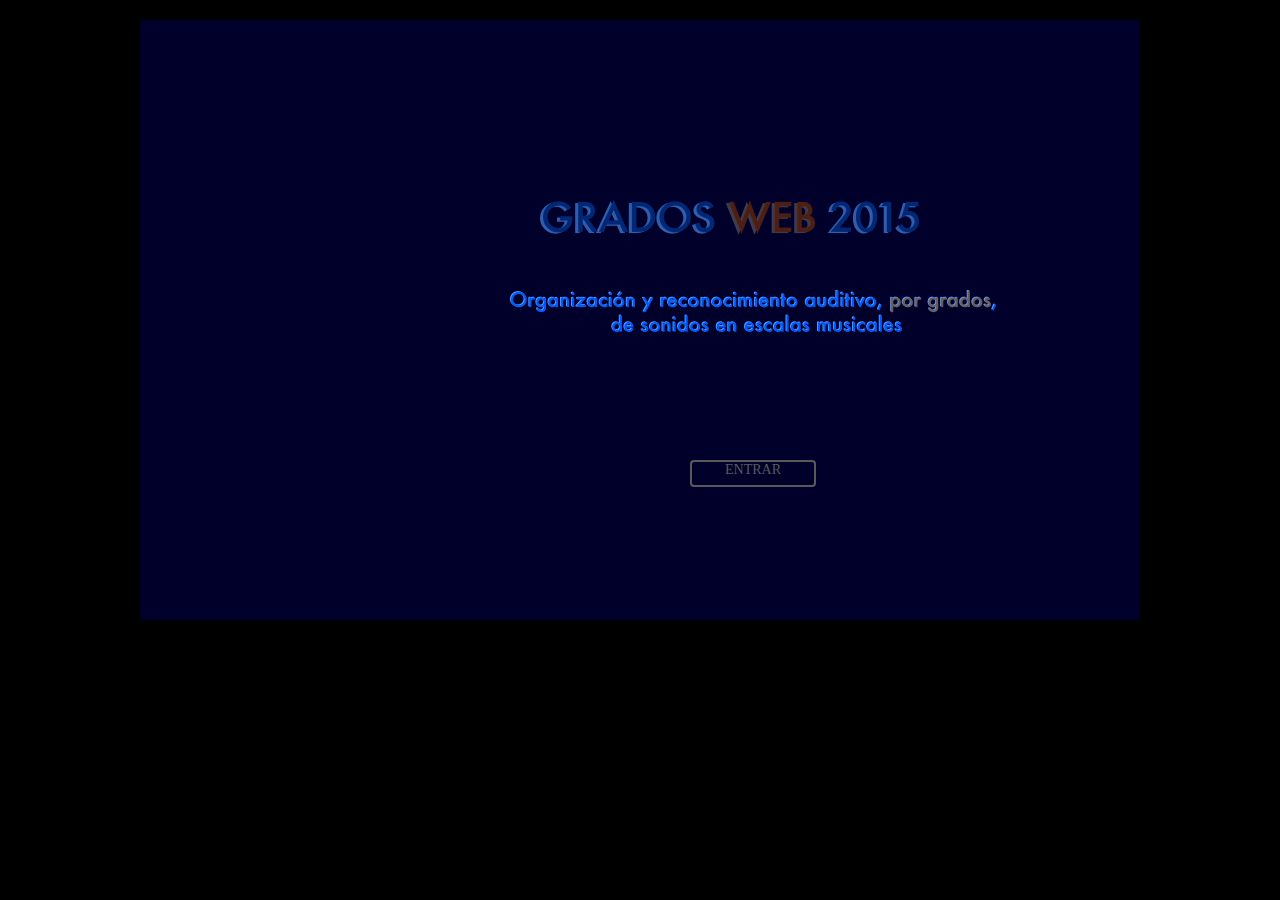
<file: index.html>
<!DOCTYPE html>
<html>
<head>
    <meta charset="utf-8" />
    <title>Prueba Grados Web 2015</title>
    <script type="text/javascript" src="jquery-2.1.4.js"></script>
    <script type="text/javascript" src="gradosWeb.js"></script>
    <link rel="stylesheet" type="text/css" href="gradosWeb.css">
</head>
<body>
    <div id="audios">
    </div>
    <div id="pantprinc"> 
        <img id="baseGrados" src="baseGrados.png">
        <img class="grado" id="grado1" src="grado1.png">
        <img class="grado" id="grado2" src="grado2.png">
        <img class="grado" id="grado3" src="grado3.png">
        <img class="grado" id="grado4" src="grado4.png">
        <img class="grado" id="grado5" src="grado5.png">
        <img class="grado" id="grado6" src="grado6.png">
        <img class="grado" id="grado7" src="grado7.png">
        <img class="grado" id="grado8" src="grado8.png">

        <img id="fondoTeclado" src="fondoTeclado.png">
        <img id="teclado" src="teclado.png">
        <img id="maskTeclado" src="maskTeclado.png">
        
        <img id="fondosupA" src="fondosupA.png">
        <img id="fondosupB" src="fondosupB.png">
        <img id="fondoinfA" src="fondoinfA.png">
        <img id="fondoinfB" src="fondoinfB.png">

        <div id="titulo">Tonalidad</div>
        <div id="marcoTonalidades"></div>

        <div id="encabezado"></div>
        <div class="tonal" id="MI"></div>
        <div class="tonal" id="MIb"></div>
        <div class="tonal" id="RE"></div>
        <div class="tonal" id="DOs"></div>
        <div class="tonal" id="DO"></div>
        <div class="tonal" id="SI"></div>
        <div class="tonal" id="SIb"></div>
        <div class="tonal" id="LA"></div>
        <div class="tonal" id="LAb"></div>
        <div class="tonal" id="SOL"></div>
        <div class="tonal" id="FAs"></div>
        <div class="tonal" id="FA"></div>

        <div id="meta">Meta</div>
        <div id="marcoMeta"></div>
        <div class="meta" id="meta1">3</div>
        <div class="meta" id="meta2">4</div>
        <div class="meta" id="meta3">5</div>
        <div class="meta" id="meta4">6</div>
        <div class="meta" id="meta5">7</div>
        <div class="meta" id="meta6">8</div>
        <div class="meta" id="meta7">9</div>
        <div class="meta" id="meta8">10</div>
        <div class="meta" id="meta9">11</div>
        <div class="meta" id="meta10">12</div>
        <div class="meta" id="meta11">13</div>
        <div class="meta" id="meta12">14</div>
        <div class="meta" id="meta13">15</div>
        <div class="meta" id="meta14">16</div>
        <div class="meta" id="meta15">17</div>
        <div class="meta" id="meta16">18</div>
        <div class="meta" id="meta17">19</div>
        <div class="meta" id="meta18">20</div>
        
        <div id="tituloModos">Clase de escala</div>
        <div id="marcoModos"></div>

        <div class="modo" id="modo1">Mayor natural</div>
        <div class="modo" id="modo2">Menor armónica</div>
        <div class="modo" id="modo3">Menor natural</div>
        <div class="modo" id="modo4">Menor melódica</div>

        <div id="nuevosonido"></div>
        <div id="repetirsonido"></div>
        <div id="evaluar">Evaluar</div>
        <div id="oirtonalidad">Oir tonalidad</div>
        <div id="marcador1">0</div>
        <div id="marcador2">0</div>

        <img class="marca" id="marcaColumna1" src="path4140.png">
        <img class="marca" id="marcaColumna2" src="path4140.png">
        <img class="marca" id="marcaColumna3" src="path4140.png">
        <img class="marca" id="marcaColumna4" src="path4140.png">
        <img class="marca" id="marcaColumna5" src="path4140.png">
        <img class="marca" id="marcaColumna6" src="path4140.png">
        <img class="marca" id="marcaColumna7" src="path4140.png">
        <img class="marca" id="marcaColumna8" src="path4140.png">
        <img class="marca" id="marcaColumna9" src="path4140.png">
        <img class="marca" id="marcaColumna10" src="path4140.png">

        <div id="tituloSerie">Tamaño de la serie:</div>
        <div class="numserie" id="uno">1</div>
        <div class="numserie" id="dos">2</div>
        <div class="numserie" id="tres">3</div>
        <div class="numserie" id="cuatro">4</div>
        <div class="numserie" id="cinco">5</div>
        <div class="numserie" id="seis">6</div>
        <div class="numserie" id="siete">7</div>
        <div class="numserie" id="ocho">8</div>
        <div class="numserie" id="nueve">9</div>
        <div class="numserie" id="diez">10</div>

        <img class="sgp" id="sombraGrado1" src="mask2b.png">
        <img class="sgp" id="sombraGrado2" src="mask2b.png">
        <img class="sgp" id="sombraGrado3" src="mask2b.png">
        <img class="sgp" id="sombraGrado4" src="mask2b.png">
        <img class="sgp" id="sombraGrado5" src="mask2b.png">
        <img class="sgp" id="sombraGrado6" src="mask2b.png">
        <img class="sgp" id="sombraGrado7" src="mask2b.png">
        <img class="sgp" id="sombraGrado8" src="mask2b.png">
        <img class="sgp" id="sombraGrado9" src="mask2b.png">
        <img class="sgp" id="sombraGrado10" src="mask2b.png">
        <img id="sombraGradop" src="sombraGradop.png">

        <div class="g1 gris" id="grado1-1"></div>
        <div class="g1 gris" id="grado2-1"></div>
        <div class="g1 gris" id="grado3-1"></div>
        <div class="g1 gris" id="grado4-1"></div>
        <div class="g1 gris" id="grado5-1"></div>
        <div class="g1 gris" id="grado6-1"></div>
        <div class="g1 gris" id="grado7-1"></div>
        <div class="g1 gris" id="grado8-1"></div>

        <div class="g2 gris" id="grado1-2"></div>
        <div class="g2 gris" id="grado2-2"></div>
        <div class="g2 gris" id="grado3-2"></div>
        <div class="g2 gris" id="grado4-2"></div>
        <div class="g2 gris" id="grado5-2"></div>
        <div class="g2 gris" id="grado6-2"></div>
        <div class="g2 gris" id="grado7-2"></div>
        <div class="g2 gris" id="grado8-2"></div>

        <div class="g3 gris" id="grado1-3"></div>
        <div class="g3 gris" id="grado2-3"></div>
        <div class="g3 gris" id="grado3-3"></div>
        <div class="g3 gris" id="grado4-3"></div>
        <div class="g3 gris" id="grado5-3"></div>
        <div class="g3 gris" id="grado6-3"></div>
        <div class="g3 gris" id="grado7-3"></div>
        <div class="g3 gris" id="grado8-3"></div>

        <div class="g4 gris" id="grado1-4"></div>
        <div class="g4 gris" id="grado2-4"></div>
        <div class="g4 gris" id="grado3-4"></div>
        <div class="g4 gris" id="grado4-4"></div>
        <div class="g4 gris" id="grado5-4"></div>
        <div class="g4 gris" id="grado6-4"></div>
        <div class="g4 gris" id="grado7-4"></div>
        <div class="g4 gris" id="grado8-4"></div>

        <div class="g5 gris" id="grado1-5"></div>
        <div class="g5 gris" id="grado2-5"></div>
        <div class="g5 gris" id="grado3-5"></div>
        <div class="g5 gris" id="grado4-5"></div>
        <div class="g5 gris" id="grado5-5"></div>
        <div class="g5 gris" id="grado6-5"></div>
        <div class="g5 gris" id="grado7-5"></div>
        <div class="g5 gris" id="grado8-5"></div>

        <div class="g6 gris" id="grado1-6"></div>
        <div class="g6 gris" id="grado2-6"></div>
        <div class="g6 gris" id="grado3-6"></div>
        <div class="g6 gris" id="grado4-6"></div>
        <div class="g6 gris" id="grado5-6"></div>
        <div class="g6 gris" id="grado6-6"></div>
        <div class="g6 gris" id="grado7-6"></div>
        <div class="g6 gris" id="grado8-6"></div>

        <div class="g7 gris" id="grado1-7"></div>
        <div class="g7 gris" id="grado2-7"></div>
        <div class="g7 gris" id="grado3-7"></div>
        <div class="g7 gris" id="grado4-7"></div>
        <div class="g7 gris" id="grado5-7"></div>
        <div class="g7 gris" id="grado6-7"></div>
        <div class="g7 gris" id="grado7-7"></div>
        <div class="g7 gris" id="grado8-7"></div>

        <div class="g8 gris" id="grado1-8"></div>
        <div class="g8 gris" id="grado2-8"></div>
        <div class="g8 gris" id="grado3-8"></div>
        <div class="g8 gris" id="grado4-8"></div>
        <div class="g8 gris" id="grado5-8"></div>
        <div class="g8 gris" id="grado6-8"></div>
        <div class="g8 gris" id="grado7-8"></div>
        <div class="g8 gris" id="grado8-8"></div>

        <div class="g9 gris" id="grado1-9"></div>
        <div class="g9 gris" id="grado2-9"></div>
        <div class="g9 gris" id="grado3-9"></div>
        <div class="g9 gris" id="grado4-9"></div>
        <div class="g9 gris" id="grado5-9"></div>
        <div class="g9 gris" id="grado6-9"></div>
        <div class="g9 gris" id="grado7-9"></div>
        <div class="g9 gris" id="grado8-9"></div>

        <div class="g10 gris" id="grado1-10"></div>
        <div class="g10 gris" id="grado2-10"></div>
        <div class="g10 gris" id="grado3-10"></div>
        <div class="g10 gris" id="grado4-10"></div>
        <div class="g10 gris" id="grado5-10"></div>
        <div class="g10 gris" id="grado6-10"></div>
        <div class="g10 gris" id="grado7-10"></div>
        <div class="g10 gris" id="grado8-10"></div>

        <img class="gp" id="gradop1" src="gradop.png" draggable="true">
        <img class="gp" id="gradop2" src="gradop.png" draggable="true">
        <img class="gp" id="gradop3" src="gradop.png" draggable="true">
        <img class="gp" id="gradop4" src="gradop.png" draggable="true">
        <img class="gp" id="gradop5" src="gradop.png" draggable="true">
        <img class="gp" id="gradop6" src="gradop.png" draggable="true">
        <img class="gp" id="gradop7" src="gradop.png" draggable="true">
        <img class="gp" id="gradop8" src="gradop.png" draggable="true">
        <img class="gp" id="gradop9" src="gradop.png" draggable="true">
        <img class="gp" id="gradop10" src="gradop.png" draggable="true">

        <img id="fondoEntrada" src="portadaFondo.png">
        <img class="portada" id="portada1" src="portada1.png">
        <img class="portada" id="portada2" src="portada2.png">
        <img class="portada" id="portada3" src="portada3.png">

        <img class="portada" id="creditos1" src="creditos1.png">
        <img class="portada" id="creditos2" src="creditos2.png">
        <img class="portada" id="creditos3" src="creditos3.png">
        <img class="portada" id="creditos4" src="creditos4.png">
        <img class="portada" id="creditos5" src="creditos5.png">
        <img class="portada" id="creditos6" src="creditos6.png">

        <div id="boton1">ENTRAR</div>
    </div>

	<script type="text/javascript">
        inicio();
	</script>
</body>
</html>
</file>
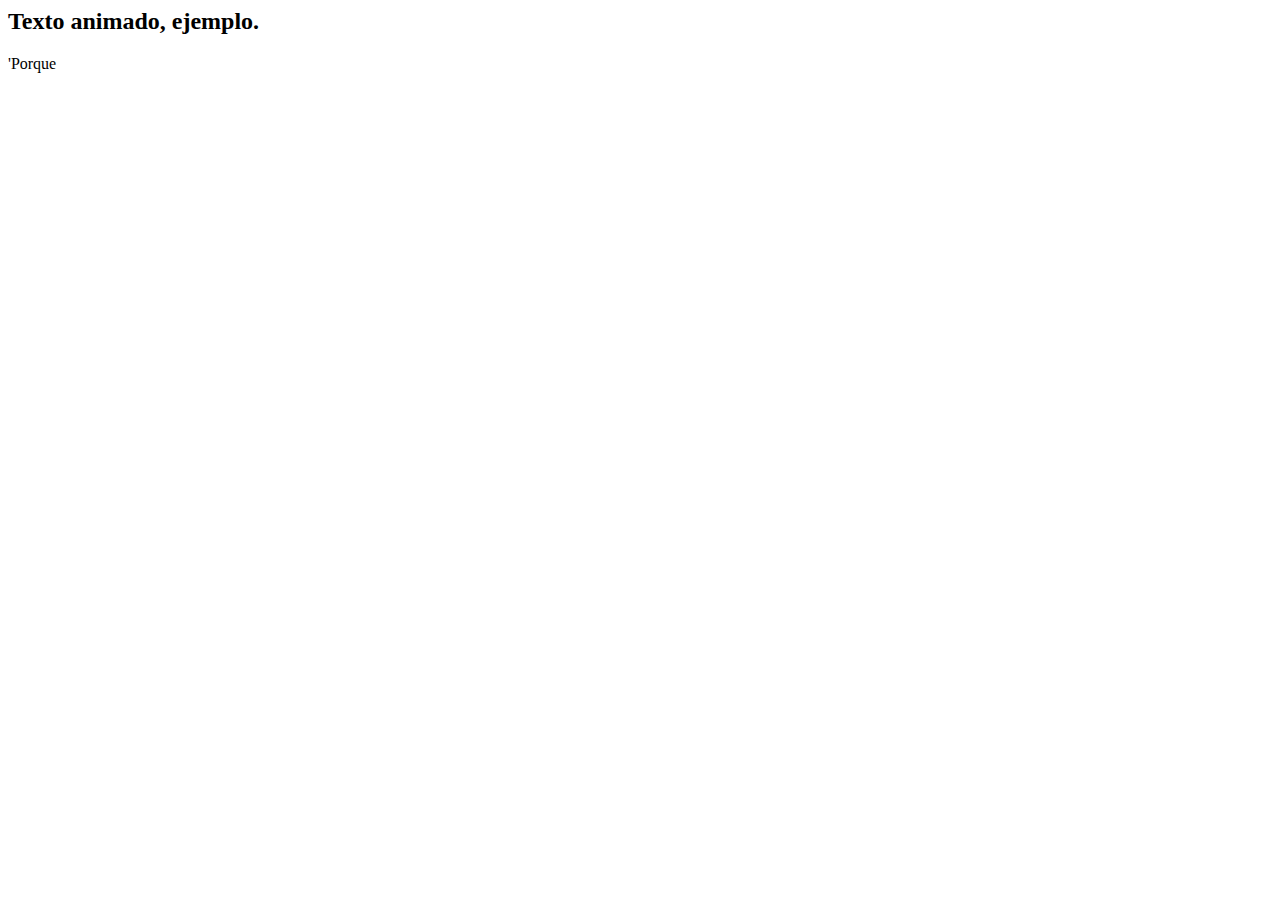
<file: movText.html>
<html>
<head>
   <meta charset="utf-8" />
   <title>Ejemplo de texto en movimiento</title>
</head>

<body>
<h2>Texto animado, ejemplo.</h2>

<div id="divTexto"></div>

<script language="javascript">

//variable con la posicion en el texto. poner siempre a 0
var pos = 0;
//variable con el texto a mostrar
var texto = "'Porque de tal manera amó Dios al mundo, que dió a su Hijo unigénito...'";
// donde se va a mostrar el texto
var miDiv = "divTexto";
// tempo de aparición del texto
var vel = 100;

//creo una funcion para cambiar el texto
function animarTexto(){
   //incremento la posicion en 1 y extraigo el texto a mostrar en este momento.
   pos = pos + 1;
   var textoActual = texto.substring(0,pos);
   //capturo el div donde se pone el texto
   var t = document.getElementById(miDiv);
   t.textContent = textoActual;
   //controla la cantidad de veces que se llama a la funcion 'animarTexto'
   if (pos <= texto.length){
      //llama varias veces a la función 'animarTexto'
      setTimeout(animarTexto,vel);
   }
};
//llamo a la función para poner el texto en movimiento
animarTexto();
</script>

</body>
</html>
</file>
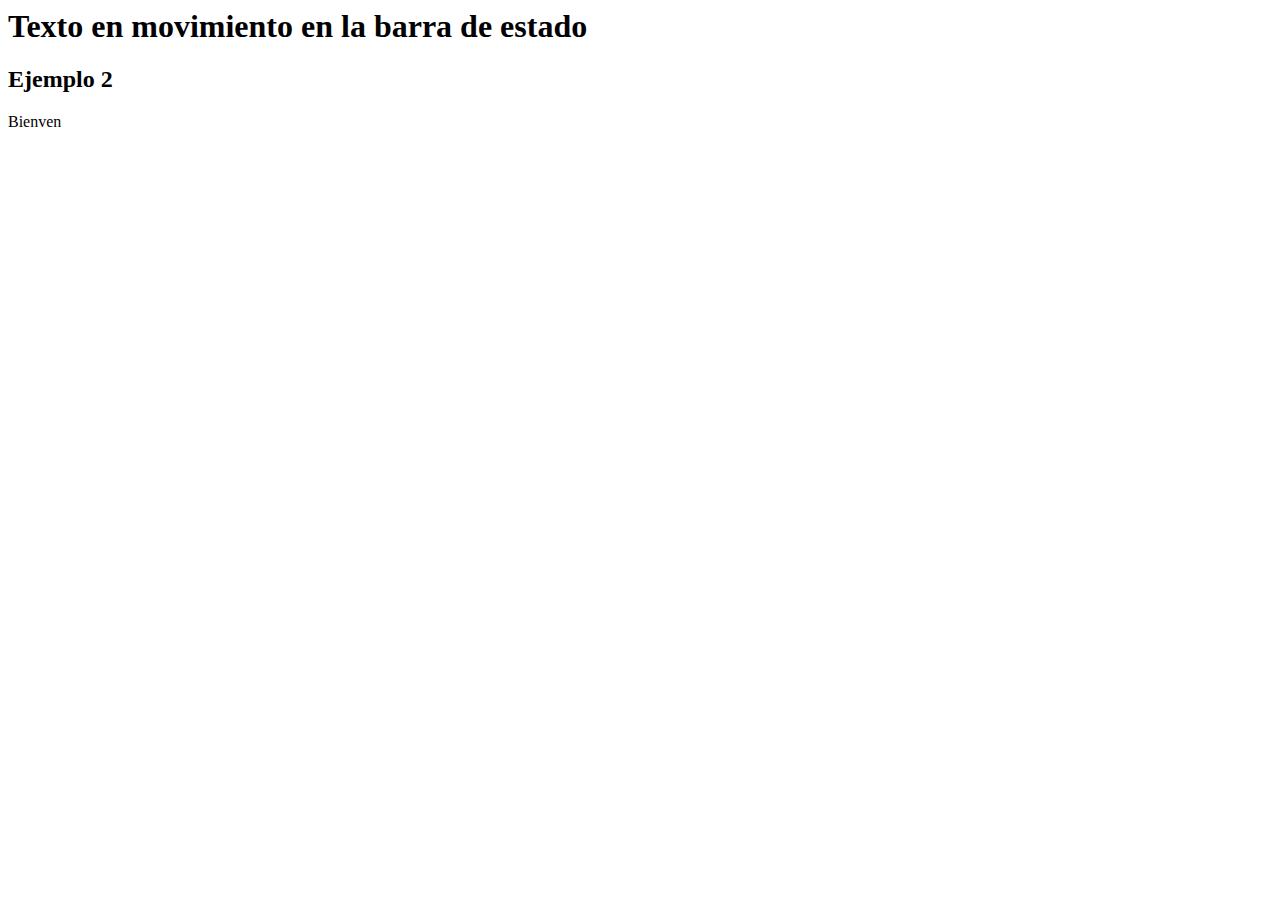
<file: textoMov.html>
<html>
<head>
   <title>Segundo ejemplo de texto en movimiento</title>
</head>

<body>
<h1>Texto en movimiento en la barra de estado</h1>
<h2>Ejemplo 2</h2>
<div id="marcador2">Hola</div>

<script language="javascript">

//variable con el texto a mostrar
var texto = "Bienvenidos a mi pagina web!!!";
//variable con la posicion en el texto. poner siempre a 0
var pos = 0;

//creo una funcion para cambiar el texto de la barra de estado
function textoEstado(){
   //incremento la posicion en 1 y extraigo el texto a mostrar en este momento.
   pos = pos + 1;
   var textoActual = texto.substring(0,pos);
   //pongo el texto que quiero mostrar en la barra de estado del navegador
   var t = document.getElementById("marcador2");
   t.textContent = textoActual;
   //Llamamos otra vez a esta funcion para que continue    mostrando texto
   if (pos == texto.length){
      //si hemos llegado al final, vuelvo al principio y hago un retardo superior
      pos = 0;
      setTimeout(textoEstado,1600);
   } else{
      //si no hemos llegado al final, sigo con la funcion con un retardo minimo.
      setTimeout(textoEstado,100);
   }
};
//llamo a la función para poner el texto en movimiento
textoEstado();
</script>

</body>
</html>
</file>
<file: gradosWeb.css>
body {
    background-color: black;
    color: white;
    text-align: center;
    font-family: "Futura", fantasy;
}

#pantprinc {
	position: relative; 
	z-index: 0; 
	/*border: 1px solid white;*/
	width: 1000px; 
	height:600px; 
	margin: auto; 
	margin-top: 20px; 
}

#fondoEntrada {
	position: absolute;
	left: 0px; 
	top: 0px;
	width: 1000px; 
	height:600px; 
}

#portada1 {
	position: absolute;
	left: 400px; 
	top: 180px;
}

#portada2 {
	position: absolute;
	left: 370px; 
	top: 270px;
}

#portada3 {
	position: absolute;
	left: 750px; 
	top: 15px;
}

#creditos1 {
	position: absolute;
	left: 100px; 
	top: 180px;
}

#creditos2 {
	position: absolute;
	left: 100px; 
	top: 205px;
}

#creditos3 {
	position: absolute;
	left: 100px; 
	top: 265px;
}

#creditos4 {
	position: absolute;
	left: 100px; 
	top: 290px;
}

#dcreditos4 {
	position: absolute;
	left: 100px; 
	top: 300px;
	color: black;
}

#creditos5 {
	position: absolute;
	left: 100px; 
	top: 330px;
}

#creditos6 {
	position: absolute;
	left: 100px; 
	top: 355px;
}

.portada {
	opacity: 0.0;
    filter: alpha(opacity=0); /* For IE8 and earlier */
}

#boton1 {
	position: absolute;
	width: 122px;
	height: 23px;
	left: 550px; 
	top: 440px;
	border-radius: 4px;
	border: 2px solid rgb(10,10,10);
	color: rgb(10,10,10);
	font-size: 14px;
}

#fondosupA {
	left: 291px; 
	top: 40px;
	position: absolute;
}

#fondosupB {
	left: 463px; 
	top: 130px;
	position: absolute;
}

#fondoinfA {
	left: 291px; 
	top: 456px;
	position: absolute;
}

#fondoinfB {
	left: 463px; 
	top: 363px;
	position: absolute;
}

#baseGrados {
	left: 370px; 
	top: 188px;
	height: 254px;
	position: absolute;
	opacity: 0.65;
    filter: alpha(opacity=65); /* For IE8 and earlier */
}

.grado {
	left: 340px; 
	position: absolute;
	opacity: 0.75;
    filter: alpha(opacity=75); /* For IE8 and earlier */
}

#grado1 {
	top: 415px;
}

#grado2 {
	top: 383px;
}

#grado3 {
	top: 351px;
}

#grado4 {
	top: 319px;
}

#grado5 {
	top: 287px;
}

#grado6 {
	top: 255px;
}

#grado7 {
	top: 223px;
}

#grado8 {
	top: 191px;
}

.g1 {
	position: absolute;
	left: 489px; 
	border-radius: 100%;
	width: 29px;
	height: 29px;
}

#grado1-1 {
	top: 414px;
}

#grado2-1 {
	top: 382px;
}

#grado3-1 {
	top: 350px;
}

#grado4-1 {
	top: 318px;
}

#grado5-1 {
	top: 286px;
}

#grado6-1 {
	top: 254px;
}

#grado7-1 {
	top: 222px;
}

#grado8-1 {
	top: 190px;
}

.g2 {
	position: absolute;
	left: 528px; 
	border-radius: 100%;
	width: 29px;
	height: 29px;
}

#grado1-2 {
	top: 414px;
}

#grado2-2 {
	top: 382px;
}

#grado3-2 {
	top: 350px;
}

#grado4-2 {
	top: 318px;
}

#grado5-2 {
	top: 286px;
}

#grado6-2 {
	top: 254px;
}

#grado7-2 {
	top: 222px;
}

#grado8-2 {
	top: 190px;
}

.g3 {
	position: absolute;
	left: 567px; 
	border-radius: 100%;
	width: 29px;
	height: 29px;
}

#grado1-3 {
	top: 414px;
}

#grado2-3 {
	top: 382px;
}

#grado3-3 {
	top: 350px;
}

#grado4-3 {
	top: 318px;
}

#grado5-3 {
	top: 286px;
}

#grado6-3 {
	top: 254px;
}

#grado7-3 {
	top: 222px;
}

#grado8-3 {
	top: 190px;
}

.g4 {
	position: absolute;
	left: 606px; 
	border-radius: 100%;
	width: 29px;
	height: 29px;
}

#grado1-4 {
	top: 414px;
}

#grado2-4 {
	top: 382px;
}

#grado3-4 {
	top: 350px;
}

#grado4-4 {
	top: 318px;
}

#grado5-4 {
	top: 286px;
}

#grado6-4 {
	top: 254px;
}

#grado7-4 {
	top: 222px;
}

#grado8-4 {
	top: 190px;
}

.g5 {
	position: absolute;
	left: 645px; 
	border-radius: 100%;
	width: 29px;
	height: 29px;
}

#grado1-5 {
	top: 414px;
}

#grado2-5 {
	top: 382px;
}

#grado3-5 {
	top: 350px;
}

#grado4-5 {
	top: 318px;
}

#grado5-5 {
	top: 286px;
}

#grado6-5 {
	top: 254px;
}

#grado7-5 {
	top: 222px;
}

#grado8-5 {
	top: 190px;
}

.g6 {
	position: absolute;
	left: 684px; 
	border-radius: 100%;
	width: 29px;
	height: 29px;
}

#grado1-6 {
	top: 414px;
}

#grado2-6 {
	top: 382px;
}

#grado3-6 {
	top: 350px;
}

#grado4-6 {
	top: 318px;
}

#grado5-6 {
	top: 286px;
}

#grado6-6 {
	top: 254px;
}

#grado7-6 {
	top: 222px;
}

#grado8-6 {
	top: 190px;
}

.g7 {
	position: absolute;
	left: 723px; 
	border-radius: 100%;
	width: 29px;
	height: 29px;
}

#grado1-7 {
	top: 414px;
}

#grado2-7 {
	top: 382px;
}

#grado3-7 {
	top: 350px;
}

#grado4-7 {
	top: 318px;
}

#grado5-7 {
	top: 286px;
}

#grado6-7 {
	top: 254px;
}

#grado7-7 {
	top: 222px;
}

#grado8-7 {
	top: 190px;
}

.g8 {
	position: absolute;
	left: 762px; 
	border-radius: 100%;
	width: 29px;
	height: 29px;
}

#grado1-8 {
	top: 414px;
}

#grado2-8 {
	top: 382px;
}

#grado3-8 {
	top: 350px;
}

#grado4-8 {
	top: 318px;
}

#grado5-8 {
	top: 286px;
}

#grado6-8 {
	top: 254px;
}

#grado7-8 {
	top: 222px;
}

#grado8-8 {
	top: 190px;
}

.g9 {
	position: absolute;
	left: 801px; 
	border-radius: 100%;
	width: 29px;
	height: 29px;
}

#grado1-9 {
	top: 414px;
}

#grado2-9 {
	top: 382px;
}

#grado3-9 {
	top: 350px;
}

#grado4-9 {
	top: 318px;
}

#grado5-9 {
	top: 286px;
}

#grado6-9 {
	top: 254px;
}

#grado7-9 {
	top: 222px;
}

#grado8-9 {
	top: 190px;
}

.g10 {
	position: absolute;
	left: 840px; 
	border-radius: 100%;
	width: 29px;
	height: 29px;
}

#grado1-10 {
	top: 414px;
}

#grado2-10 {
	top: 382px;
}

#grado3-10 {
	top: 350px;
}

#grado4-10 {
	top: 318px;
}

#grado5-10 {
	top: 286px;
}

#grado6-10 {
	top: 254px;
}

#grado7-10 {
	top: 222px;
}

#grado8-10 {
	top: 190px;
}


#teclado {
	left: 300px; 
	top: 190px;
	width: 76px;
	height: 360px;
	position: absolute;
	opacity: 0.55;
    filter: alpha(opacity=55); /* For IE8 and earlier */
}

#fondoTeclado {
	left: 290px; 
	top: 170px;
	position: absolute;
}

#maskTeclado {
	left: 256px; 
	top: -10px;
	position: absolute;
}

#sombraGradop {
	position: absolute;
	left: 490px;
	top: 145px;
	width: 29px;
	height: 300px;
	display: none;
}

.gp {
	left: 955px; 
	top: 145px;
	position: absolute;
	display: none;
}

#maskPanelTons {
	left: 70px; 
	top: 160px;
	position: absolute;
}

#nuevosonido {
	left: 520px;
	top: 520px;
	position: absolute;
	width: 65px;
	height: 44px;
	color: rgb(0,220,255);
	border-radius: 5px;
}

#repetirsonido {
	left: 625px;
	top: 520px;
	position: absolute;
	width: 72px;
	height: 43px;
	color: rgb(255,208,0);
	border-radius: 5px;
}

#evaluar {
	left: 735px;
	top: 530px;
	position: absolute;
	width: 72px;
	height: 24px;
	color: lime;
	border-radius: 5px;
}

#oirtonalidad {
	left: 296px;
	top: 520px;
	position: absolute;
	width: 90px;
	height: 43px;
	color: rgb(0,130,255);
	border-radius: 5px;
}

.tonal {
	position: absolute;
	width: 80px;
	height: 18px;
	border-radius: 8px;
	border: 2px solid rgb(60,60,60);
	color: rgb(60,60,60);
	font-size: 14px;
}

#FA {
	left: 5px;
	top: 475px;
}

#FAs {
	left: 91px;
	top: 475px;
}

#SOL {
	left: 177px;
	top: 475px;
}

#LAb {
	left: 5px;
	top: 450px;
}

#LA {
	left: 91px;
	top: 450px;
}

#SIb {
	left: 177px;
	top: 450px;
}

#SI {
	left: 5px;
	top: 425px;
}

#DO {
	left: 91px;
	top: 425px;
}

#DOs {
	left: 177px;
	top: 425px;
}

#RE {
	left: 5px;
	top: 400px;
}

#MIb {
	left: 91px;
	top: 400px;
}

#MI {
	left: 177px;
	top: 400px;
}

#titulo {
	left: 95px;
	top: 365px;
	position: absolute;
	color: rgb(60,60,60);
	width: 96px;
	height: 20px;
}

#marcoTonalidades {
	left: 0px;
	top: 393px;
	position: absolute;
	width: 264px;
	height: 108px;
	border-radius: 8px;
	border: 1px solid rgb(60,60,60);
}

#tituloModos {
	left: 74px;
	top: 250px;
	position: absolute;
	color: rgb(60,60,60);
	width: 136px;
	height: 18px;
	
}

#marcoModos {
	left: 0px;
	top: 275px;
	position: absolute;
	width: 264px;
	height: 57px;
	border-radius: 8px;
	border: 1px solid rgb(60,60,60);
}

.modo {
	position: absolute;
	width: 122px;
	height: 20px;
	border-radius: 8px;
	border: 2px solid rgb(60,60,60);
	color: rgb(60,60,60);
	font-size: 14px;
}

#modo1 {
	left: 5px;
	top: 280px;
}

#modo2 {
	left: 137px;
	top: 280px;
}

#modo3 {
	left: 5px;
	top: 305px;
}

#modo4 {
	left: 137px;
	top: 305px;
}

.meta {
	position: absolute;
	width: 36px;
	height: 17px;
	border-radius: 8px;
	border: 2px solid rgb(60,60,60);
	color: rgb(60,60,60);
	font-size: 13px;
}

#meta {
	left: 100px;
	top: 110px;
	position: absolute;
	width: 58px;
	height: 17px;
	color: rgb(60,60,60);
	font-size: 16px;
}

#marcoMeta {
	left: 0px;
	top: 135px;
	position: absolute;
	width: 264px;
	height: 74px;
	border-radius: 8px;
	border: 2px solid rgb(60,60,60);
}

#meta1 {
	left: 6px;
	top: 140px;
}

#meta2 {
	left: 49px;
	top: 140px;
}

#meta3 {
	left: 92px;
	top: 140px;
}

#meta4 {
	left: 135px;
	top: 140px;
}

#meta5 {
	left: 178px;
	top: 140px;
}

#meta6 {
	left: 222px;
	top: 140px;
}

#meta7 {
	left: 6px;
	top: 163px;
}

#meta8 {
	left: 49px;
	top: 163px;
}

#meta9 {
	left: 92px;
	top: 163px;
}

#meta10 {
	left: 135px;
	top: 163px;
}

#meta11 {
	left: 178px;
	top: 163px;
}

#meta12 {
	left: 222px;
	top: 163px;
}

#meta13 {
	left: 6px;
	top: 186px;
}

#meta14 {
	left: 49px;
	top: 186px;
}

#meta15 {
	left: 92px;
	top: 186px;
}

#meta16 {
	left: 135px;
	top: 186px;
}

#meta17 {
	left: 178px;
	top: 186px;
}

#meta18 {
	left: 222px;
	top: 186px;
}

#encabezado {
	left: 10px;
  	top: 42px;
  	position: absolute;
  	font-size: 20px;
  	color: rgb(120, 130, 130);
  	width: 450px;
  	text-align: left;
}

#marcador1 {
	left: 400px;
  	top: 130px;
  	position: absolute;
  	font-size: 34px;
  	color: rgb(60,60,60);
  	width: 40px;
  	text-align: center;
}

#marcador2 {
	left: 358px;
  	top: 136px;
  	position: absolute;
  	font-size: 24px;
  	color: rgb(60,60,60);
  	width: 40px;
  	text-align: center;
}

.marca {
	position: absolute;
	top: 106px;
	height: 16px;
	width: 8px;
}

#marcaColumna1 {
	left:500px;
	opacity: 0.4;
    filter: alpha(opacity=40); /* For IE8 and earlier */
}

#marcaColumna2 {
	left:539px;
	opacity: 0.4;
    filter: alpha(opacity=40); /* For IE8 and earlier */
}

#marcaColumna3 {
	left:578px;
	opacity: 0.4;
    filter: alpha(opacity=40); /* For IE8 and earlier */
}

#marcaColumna4 {
	left:617px;
	opacity: 0.4;
    filter: alpha(opacity=40); /* For IE8 and earlier */
}

#marcaColumna5 {
	left:656px;
	opacity: 0.4;
    filter: alpha(opacity=40); /* For IE8 and earlier */
}

#marcaColumna6 {
	left:695px;
	opacity: 0.4;
    filter: alpha(opacity=40); /* For IE8 and earlier */
}

#marcaColumna7 {
	left:734px;
	opacity: 0.4;
    filter: alpha(opacity=40); /* For IE8 and earlier */
}

#marcaColumna8 {
	left:773px;
	opacity: 0.4;
    filter: alpha(opacity=40); /* For IE8 and earlier */
}

#marcaColumna9 {
	left:812px;
	opacity: 0.4;
    filter: alpha(opacity=40); /* For IE8 and earlier */
}

#marcaColumna10 {
	left:851px;
	opacity: 0.4;
    filter: alpha(opacity=40); /* For IE8 and earlier */
}

.numserie {
	position: absolute;
	top: 78px;
	font-size: 22px;
  	color: rgb(60, 60, 60 );
  	width: 39px;
  	text-align: left;
  	padding-left: 7px;
}

#tituloSerie {
	position: absolute;
	top: 80px;
	left: 325px;
	width: 160px;
	height: 20px;
	background-color: rgb(20,20,20);
	color: rgb(40,40,40);
}

#uno {
	left:491px;
}

#dos {
	left:530px;
}

#tres {
	left:569px;
}

#cuatro {
	left:608px;
}

#cinco {
	left:647px;
}

#seis {
	left:686px;
}

#siete {
	left:725px;
}

#ocho {
	left:764px;
}

#nueve {
	left:803px;
}

#diez {
	left:842px;
	padding-left: 0px;
}

.sgp {
	position: absolute;
	display: none;
	left:426px;
	top: 252px;
	height: 29px;
	width: 94px;
	opacity: 0.4;
    filter: alpha(opacity=40); /* For IE8 and earlier */
}
#sombraGrado2 {
	width: 133px;
}
#sombraGrado3 {
	width: 172px;
}
#sombraGrado4 {
	width: 211px;
}
#sombraGrado5 {
	width: 250px;
}
#sombraGrado6 {
	width: 299px;
}
#sombraGrado7 {
	width: 338px;
}
#sombraGrado8 {
	width: 377px;
}
#sombraGrado9 {
	width: 416px;
}
#sombraGrado10 {
	width: 455px;
}
</file>
